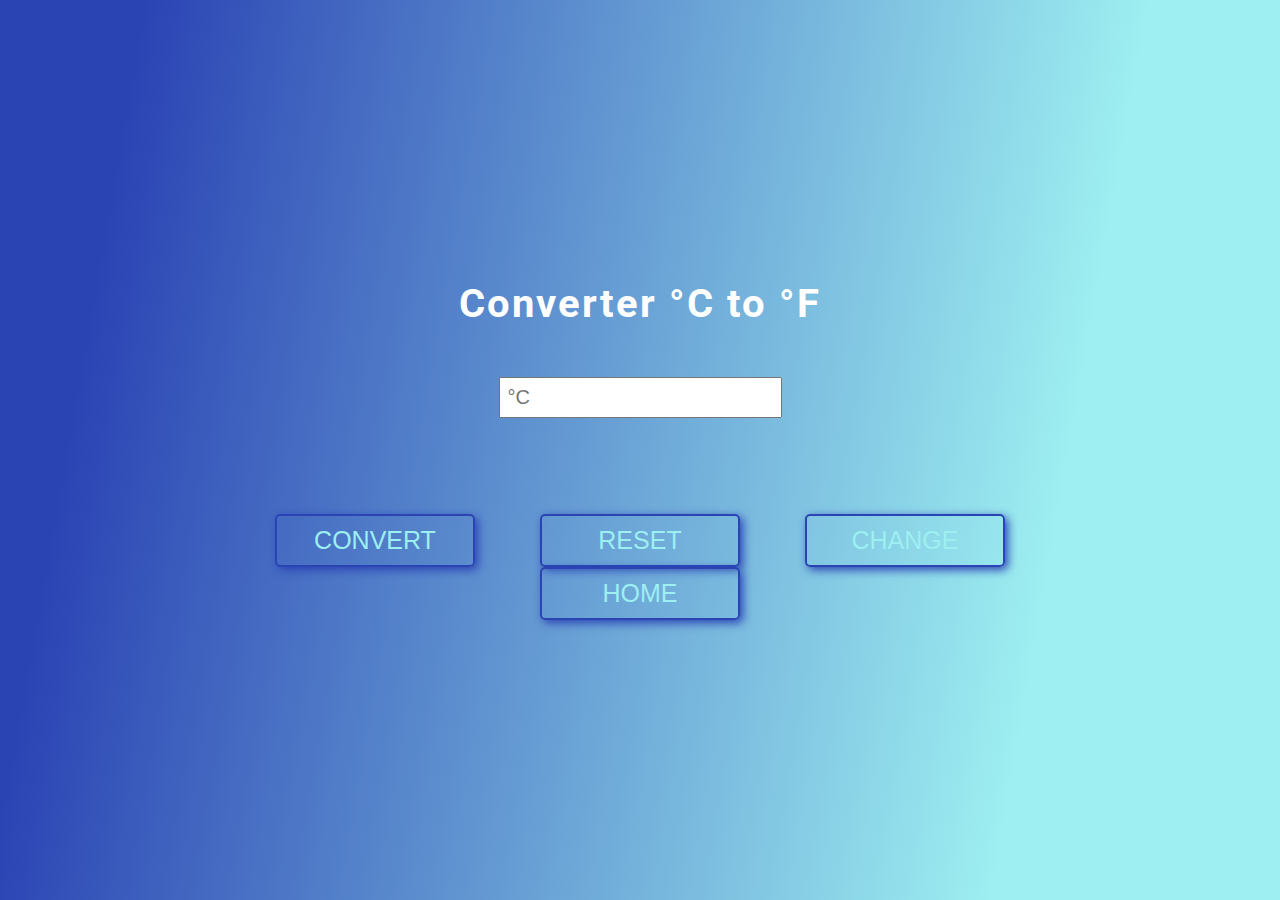
<file: index2.html>
<!DOCTYPE html>
<html lang="en">

<head>
    <meta charset="UTF-8">
    <meta http-equiv="X-UA-Compatible" content="IE=edge">
    <meta name="viewport" content="width=device-width, initial-scale=1.0">
    <meta name="description" content="Converter Celsius to Fahrenheit" />
    <meta name="keywords" content="converter, calculator, celsius, fahrenheit" />
    <meta name="author" content="Piotr Maliga" />
    <title>Converter °C to °F</title>

    <link href="style/style.css" rel="stylesheet">

    <link rel="preconcert" href="https://fonts.gstatic.com">
    <link href="https://fonts.googleapis.com/css2?family=Roboto:wght@400;700&display=swap" rel="stylesheet">

    <link rel="icon" href="img/thermometer.png" type="image/png">

    <script src="js/script.js" defer></script>
</head>

<body>
    <header>
        <label for="converter">Converter <span class="C">°C</span> to <span class="F">°F</span></label>
    </header>

    <div>
        <input type="text" id="converter" placeholder="°C">
    </div>

    <p class="result"></p>

    <div id="buttons">
        <button class="convertButton">Convert</button>
        <button class="resetButton">Reset</button>
        <button class="changeButton">Change</button>
    </div>
    <div>
        <a href="index.html">
            <button>HOME</button>
        </a>    
    </div>
</body>

</html>
</file>
<file: style/style.css>
* {
  box-sizing: border-box;
  margin: 0;
  padding: 0;
}
:root {
  font-family: "Roboto", sans-serif;
  --color: rgb(43, 68, 180);
  --color2: rgb(157, 239, 241);
}
body {
  display: flex;
  justify-content: center;
  align-items: center;
  flex-direction: column;
  height: 100vh;
  color: rgb(255, 255, 255);
  background-image: linear-gradient(
    100deg,
    var(--color) 10%,
    var(--color2) 80%
  );
  font-size: 20px;
}
label {
  font-size: 40px;
  letter-spacing: 2px;
  font-weight: bold;
}
input {
  margin: 50px 0 10px;
  padding: 7px;
  font-size: 20px;
}
.result {
  margin: 10px 0 50px;
  font-size: 26px;
  color: rgb(255, 255, 102);
  letter-spacing: 1px;
  height: 1em;
  font-weight: bold;
}

button {
  width: 200px;
  margin: 0 30px;
  padding: 10px 30px;
  background: none;
  border: 2px solid var(--color);
  border-radius: 5px;
  color: var(--color2);
  font-size: 25px;
  transition: color 0.3s, box-shadow 0.3s;
  box-shadow: 3px 3px 10px var(--color);
  text-transform: uppercase;
  cursor: pointer;
}
button:hover {
  color: var(--color);
  box-shadow: 3px 3px 10px var(--color2);
}

/* ------> Media queries <------ */
@media screen and (max-width: 500px){ /*Smartphones*/
  label{
    font-size: 35px;
  }
}
@media screen and (max-width: 1000px) {/*Bigger screens*/
  button {
    display: flex;
    margin-bottom: 20px;
    justify-content: center;
  }
}
</file>
